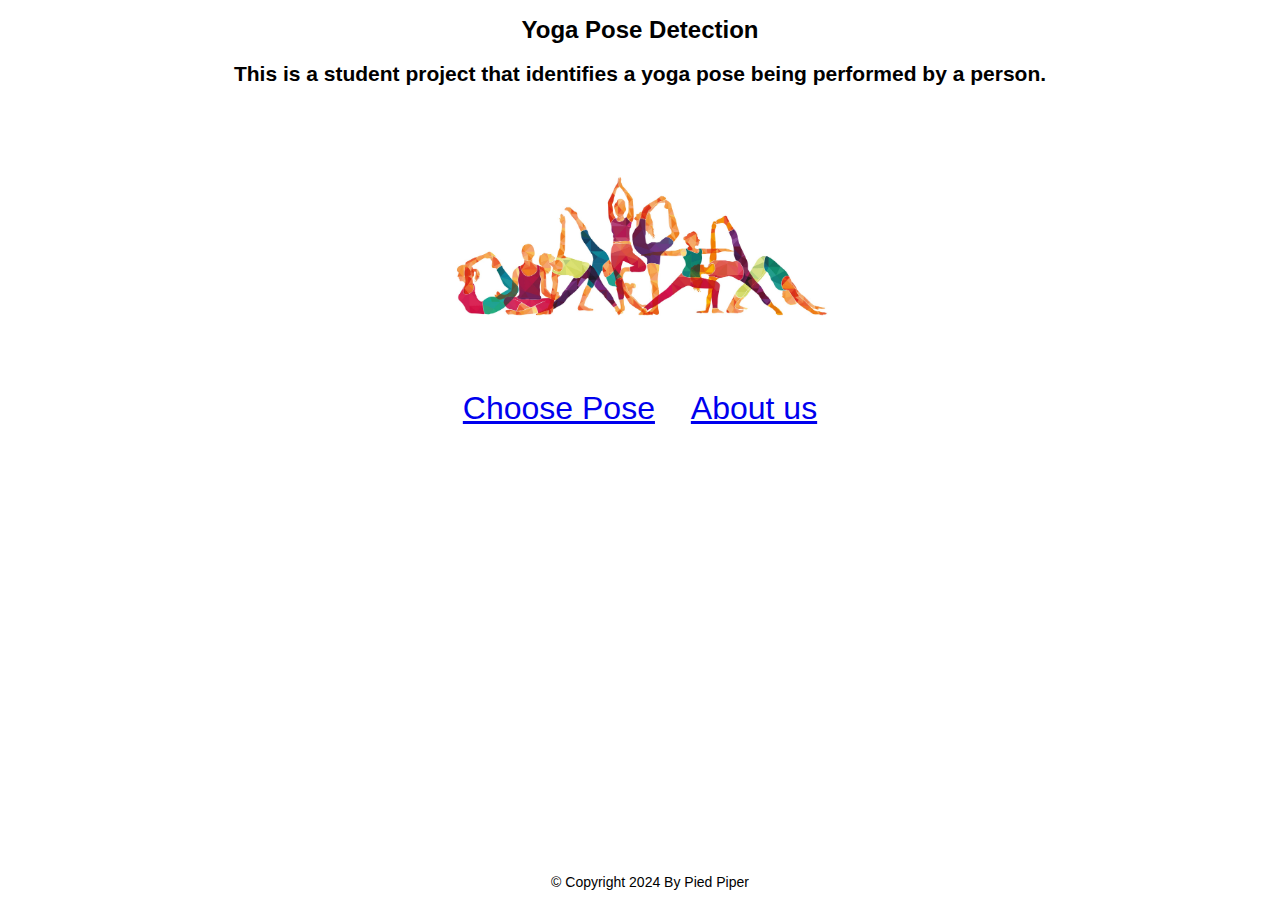
<file: index.html>
<!DOCTYPE html>
<html lang="en">
<head>
    <meta charset="UTF-8">
    <meta name="viewport" content="width=device-width, initial-scale=1.0">
    <title>AA06: Computer Vision Based AI For Human Pose Detection</title>
    <link rel="stylesheet" href="assets/style.css">
    <!<script async src="https://www.googletagmanager.com/gtag/js?id=UA-178448067-1">
    <!</script>
    <!<script>
      <!window.dataLayer = window.dataLayer || [];
      function gtag(){dataLayer.push(arguments);}
      gtag('js', new Date());
      gtag('config', 'UA-178448067-1');
    </script>
</head>
<body>
  <div class="top-container">
    <h1>Yoga Pose Detection</h1>
    <h2>This is a student project that identifies a yoga pose being performed by a person.</h2>
  </div>
  <div class="options-container">
    <img src="imgs/yoga-titlepage.jpeg" class="yoga-title" alt="yoga-title-page">
    <a href="pickPose.html" class="button">Choose Pose</a>
    <a href="about.html" class="button">About us</a>
    <!-- <a href="reports.html" class="button">Previous reports</a> -->

  </div>

</body>
<footer>&copy; Copyright 2024 By Pied Piper </footer>
</html>
</file>
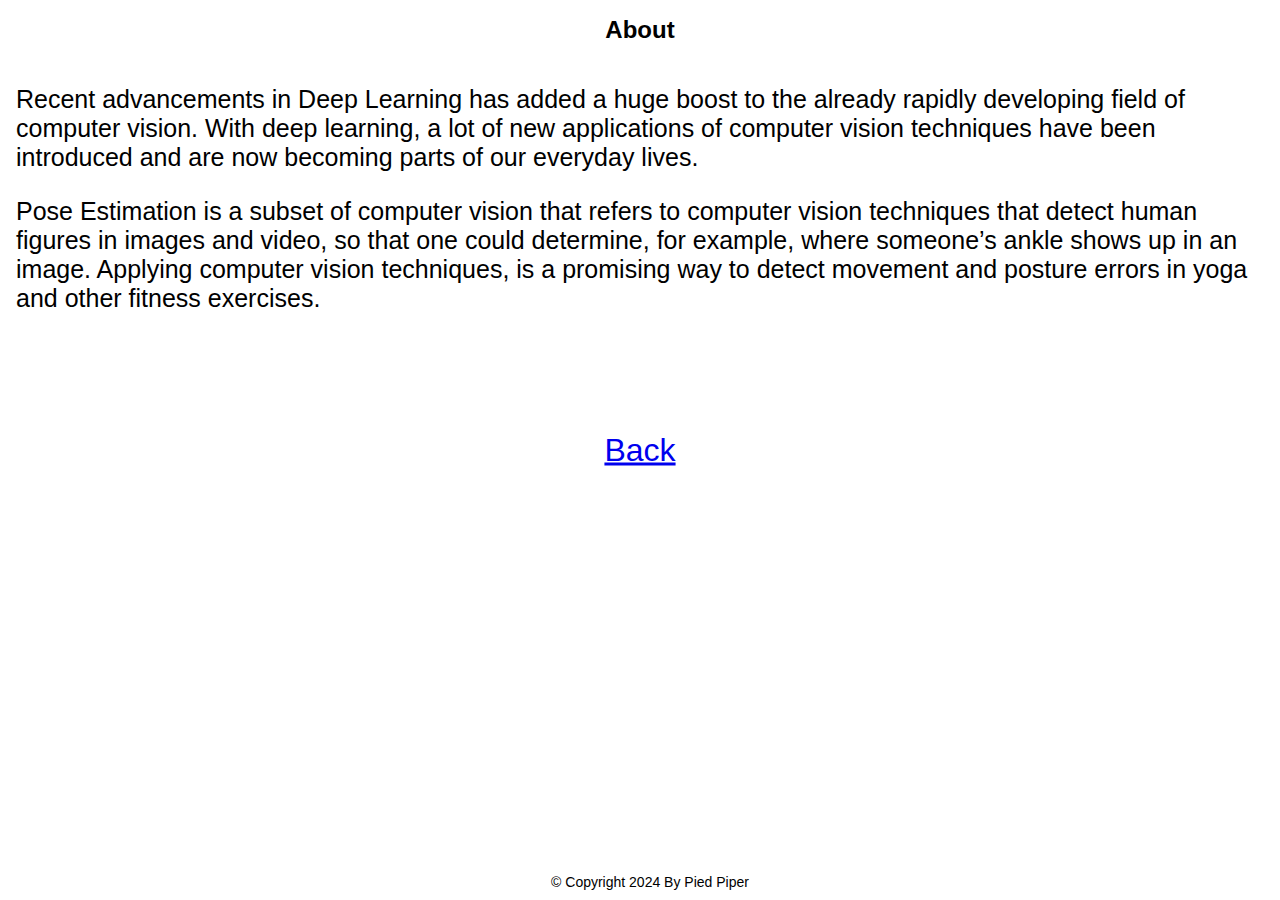
<file: about.html>
<!DOCTYPE html>
<html lang="en">
<head>
    <meta charset="UTF-8">
    <meta name="viewport" content="width=device-width, initial-scale=1.0">
    <title>About</title>
    <link rel="stylesheet" href="assets/style.css">
    <!<script async src="https://www.googletagmanager.com/gtag/js?id=UA-178448067-1">
    <!</script>
    <!<script>
      <!window.dataLayer = window.dataLayer || [];
      function gtag(){dataLayer.push(arguments);}
      gtag('js', new Date());
      gtag('config', 'UA-178448067-1');
    </script>
</head>
<body>
  <div class='top-container'>
    <h1>About</h1>
  </div>

  <div class='about-description'>
    <p style="text-align: left; font-size:25px">
      Recent advancements in Deep Learning has added a huge boost to the already rapidly
      developing field of computer vision. With deep learning, a lot of new applications of computer
      vision techniques have been introduced and are now becoming parts of our everyday lives.
    </p>
    <p style="text-align: left; font-size:25px">
      Pose Estimation is a subset of computer vision that refers to computer vision techniques that detect
      human figures in images and video, so that one could determine, for example, where someone’s
      ankle shows up in an image. Applying computer vision techniques, is a promising way to detect movement and posture
      errors in yoga and other fitness exercises.
    </p>
  </div>

  <div class="button-container">
    <a href="index.html" class="button" style="margin: 0;
  position: absolute;
  top: 50%;
  left: 50%;
  -ms-transform: translate(-50%, -50%);
  transform: translate(-50%, -50%);">Back</a>
  </div>

</body>
<footer>&copy; Copyright 2024 By Pied Piper </footer>
</html>
</file>
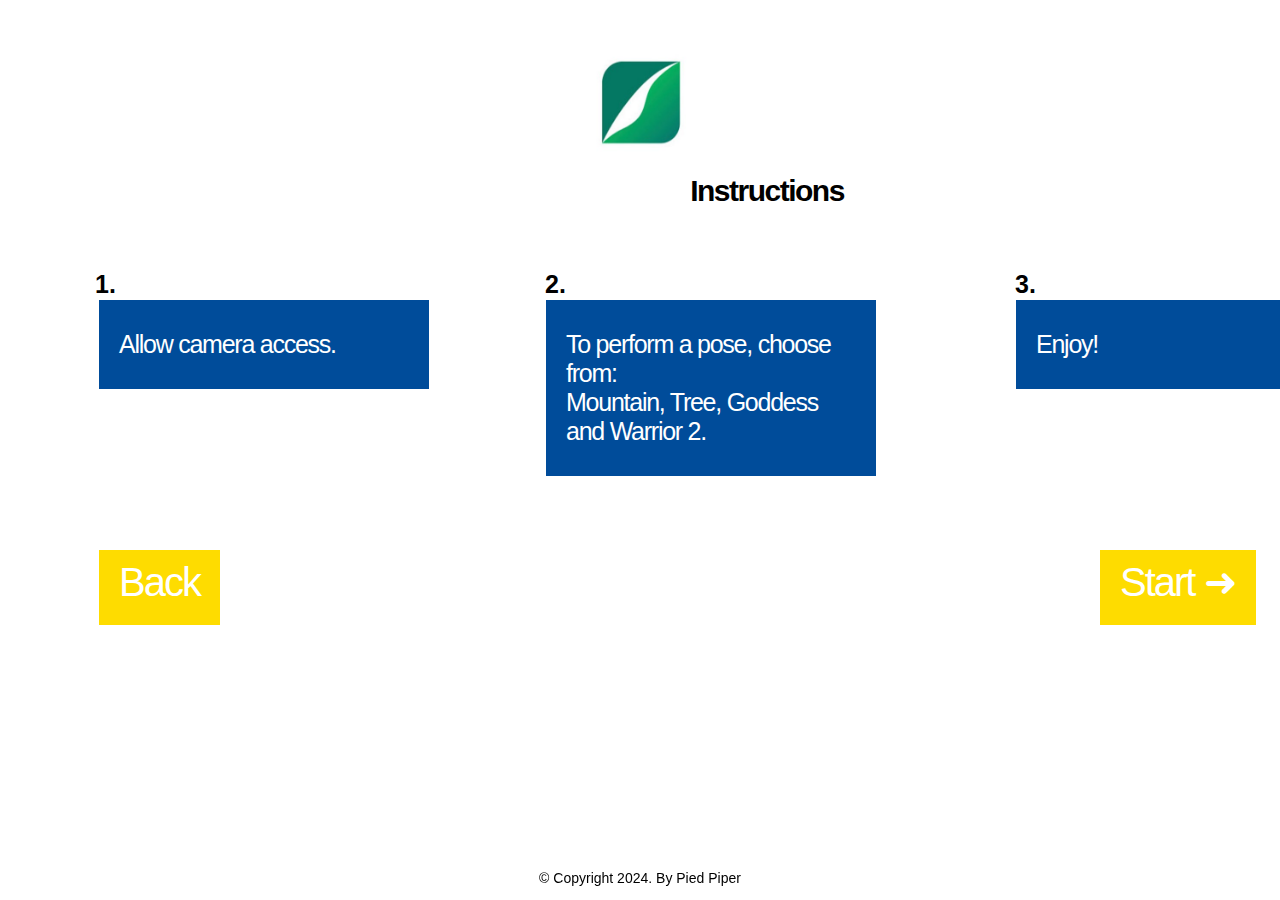
<file: instructionsLearn.html>
<!DOCTYPE html>
<html lang="en">
<head>
    <meta charset="UTF-8">
    <meta name="viewport" content="width=device-width, initial-scale=1.0">
    <!<link rel="icon" type="image/png" sizes="32x32" href="imgs/favicon-32x32.png">
    <!<link rel="icon" type="image/png" sizes="16x16" href="imgs/favicon-16x16.png">
    <title>Instructions</title>
    <link rel="stylesheet" href="style.css">
  <!  <script async src="https://www.googletagmanager.com/gtag/js?id=UA-178448067-1">
  <!</script>
    <!<script>
      <!window.dataLayer = window.dataLayer || [];
      function gtag(){dataLayer.push(arguments);}
      gtag('js', new Date());
      gtag('config', 'UA-178448067-1');
    </script>
</head>
<body>
  <!<img src="imgs/blob3.svg" style="position:absolute; width: 600px; height: 600px; left: -210px; top: -300px;">
  <center><img src="imgs/pied-piper-logo_1.jpg"; style="width: 100px; height: 105px;"></center>
  <center><h1 style="font-size: 30px; top:100px; left: 367px">Instructions</h1></center>


  <!<div><!<img src="imgs/blob.svg" style="position:absolute; width: 130px; height: 130px; top: 250px;"><!</div>
  <!<!<div><!img src="imgs/blob1.svg" style="position:absolute; width: 130px; height: 130px; top: 250px; left:500px">
  <!</div>
  <!<div><!<img src="imgs/blob2.svg" style="position:absolute; width: 130px; height: 130px; top: 250px; left:970px">
  <!</div>



  <div><h3 style="font-size: 25px; width: 60px; height: 60px; position:absolute; top: 245px;">1.</h3></div>
  <div><h3 style="font-size: 25px; width: 60px; height: 60px; position:absolute; top: 245px; left:500px">2.</h3></div>
  <div><h3 style="font-size: 25px; width: 60px; height: 60px; position:absolute; top: 245px; left:970px">3.</h3></div>


<div class="buttons">
  <div><p style="font-size: 25px; width: 290px; position:absolute; top: 300px; margin-color: #FFFFFF;">Allow camera access.</p></div>
  <div><p style="font-size: 25px; width: 290px; position:absolute; top: 300px; left:546px">To perform a pose, choose from: <br>Mountain, Tree, Goddess and Warrior 2.</p></div>
  <div><p style="font-size: 25px; width: 290px; position:absolute; top: 300px; left: 1016px">Enjoy!</p></div>
  <div><h3></h3></div>
</div>

<!img src="imgs/allow.png" style="position:absolute; top: 560px; left: 260px; height:90px"/>
<!img src="imgs/mountain.svg" style="position:absolute; top: 387px; left: 760px; height:250px"/>
<!img src="imgs/time.svg" style="position:absolute; top: 370px; left: 1290px; height:100px"/>

<div class="buttons">
<div><a href="index.html" style="width: 150px"><indexbutton style="font-size: 40px; top:550px; background: rgba(254, 220, 0, 1);">Back</indexbutton></a></div>
<div></div>
<div><a href="practice.html" style="width: 150px"><indexbutton style="font-size: 40px; left:1100px; top:550px;  background: rgba(254, 220, 0, 1);">Start &#x279c;</indexbutton></a></div>
<div></div>
</div>

</body>
<footer>&copy; Copyright 2024. By Pied Piper</footer>
</html>
</file>
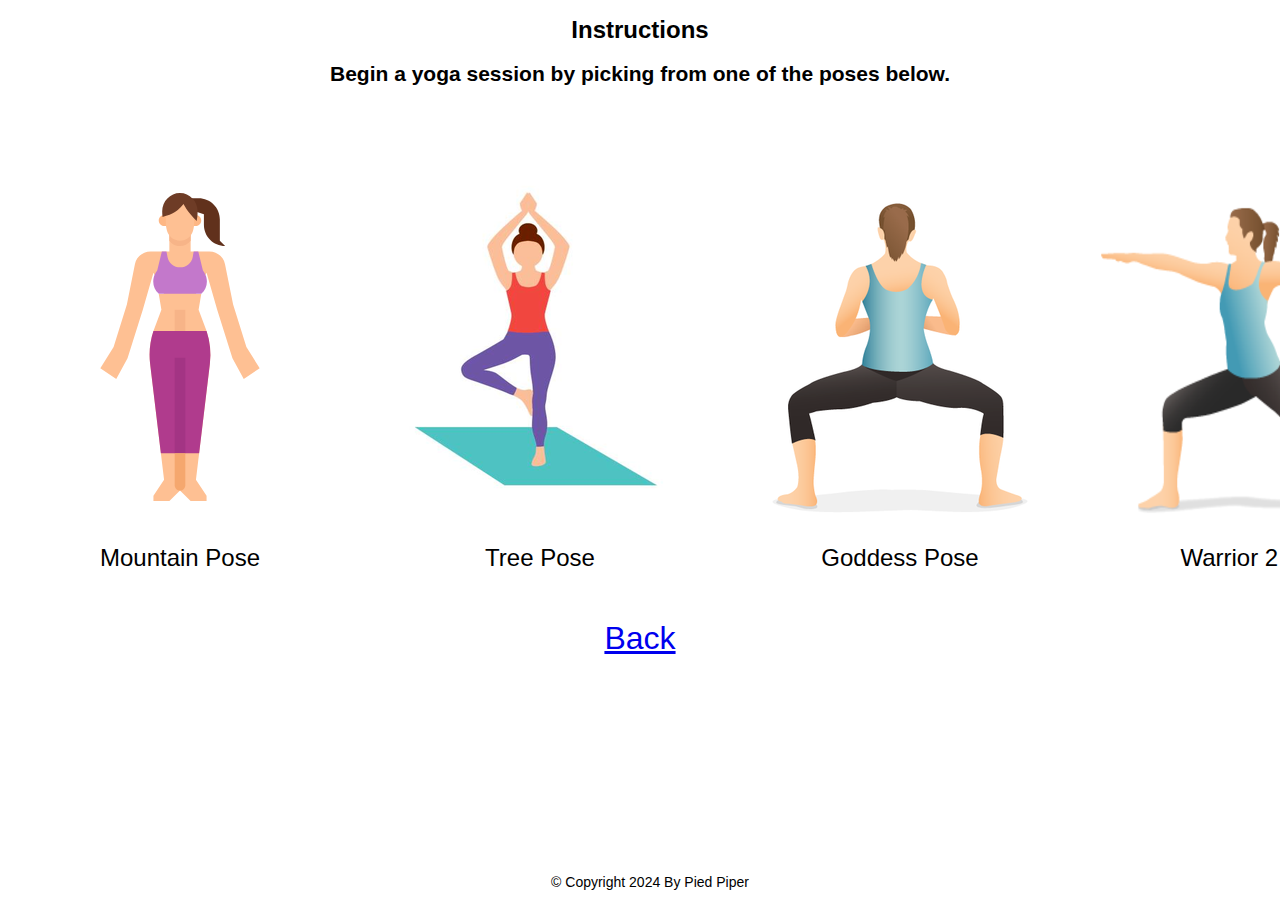
<file: pickPose.html>
<!DOCTYPE html>
<html lang="en">
<head>
    <meta charset="UTF-8">
    <meta name="viewport" content="width=device-width, initial-scale=1.0">
    <title>Instructions</title>
    <link rel="stylesheet" href="assets/style.css">
  <!  <script async src="https://www.googletagmanager.com/gtag/js?id=UA-178448067-1">
  <!</script>
    <!<script>
      <!window.dataLayer = window.dataLayer || [];
      function gtag(){dataLayer.push(arguments);}
      gtag('js', new Date());
      gtag('config', 'UA-178448067-1');
    </script>
 
</head>
<body>
  <div>
    <h1>Instructions</h1>
    <h2>Begin a yoga session by picking from one of the poses below.</h2>
  </div>

  <div class="row-poses">
    <div class="column-poses">
      <a href="practice.html" class="mountain-img" id="Mountain"><img src="imgs/mountain.svg"></a>
      <p class='pose-description'>Mountain Pose</p>
    </div>
    <div class="column-poses">
      <a href="practice.html" class="tree-img" id="Tree"><img src="imgs/tree.png"></a>
      <p class='pose-description'>Tree Pose</p>
    </div>
    <div class="column-poses">
      <a href="practice.html" class="goddess-img" id="Goddess"><img src="imgs/goddess.png"></a>
      <p class='pose-description'>Goddess Pose</p>
    </div>
    <div class="column-poses">
      <a href="practice.html" class="warrior2-img" id="Warrior-2"><img src="imgs/warrior2.png"></a>
      <p class='pose-description'>Warrior 2 Pose</p>
    </div>
  </div>

  <div class="buttons">
    <div><a href="index.html" class="button">Back</a></div>
  </div>

  

  <!-- scripts -->
  <script src="https://ajax.googleapis.com/ajax/libs/jquery/3.5.1/jquery.min.js"></script>
  <script src="index.js" charset="utf-8"></script>

</body>
<footer>&copy; Copyright 2024 By Pied Piper</footer>
</html>
</file>
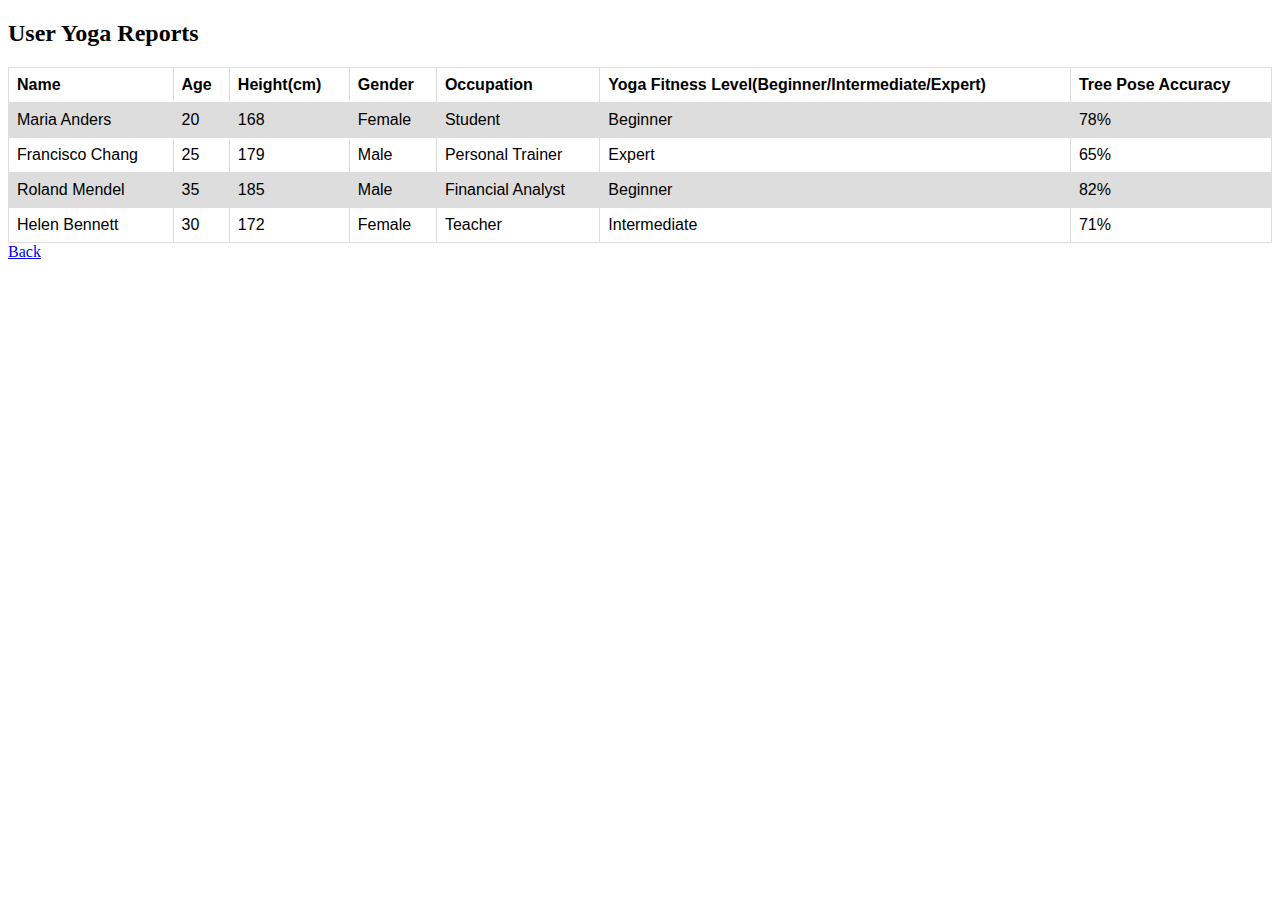
<file: reports.html>
<!DOCTYPE html>
<html>
<head>
<style>
table {
  font-family: arial, sans-serif;
  border-collapse: collapse;
  width: 100%;
}

td, th {
  border: 1px solid #dddddd;
  text-align: left;
  padding: 8px;
}

tr:nth-child(even) {
  background-color: #dddddd;
}
</style>
</head>
<body>

<h2>User Yoga Reports</h2>

<table>
  <tr>
    <th>Name</th>
    <th>Age</th>
    <th>Height(cm)</th>
    <th>Gender</th>
    <th>Occupation</th>
    <th>Yoga Fitness Level(Beginner/Intermediate/Expert)</th>
    <th>Tree Pose Accuracy</th>
  </tr>
  <tr>
    <td>Maria Anders</td>
    <td>20</td>
    <td>168 </td>
    <td>Female</td>
    <td>Student</td>
    <td>Beginner</td>
    <td>78%</td>
  </tr>
  <tr>
    <td>Francisco Chang</td>
    <td>25</td>
    <td>179 </td>
    <td>Male</td>
    <td>Personal Trainer</td>
    <td>Expert</td>
    <td>65%</td>
  </tr>
  <tr>
    <td>Roland Mendel</td>
    <td>35</td>
    <td>185 </td>
    <td>Male</td>
    <td>Financial Analyst</td>
    <td>Beginner</td>
    <td>82%</td>
  </tr>
  <tr>
    <td>Helen Bennett</td>
    <td>30</td>
    <td>172 </td>
    <td>Female</td>
    <td>Teacher</td>
    <td>Intermediate</td>
    <td>71%</td>
  </tr>
</table>

<div><a href="index.html" class="button">Back</a></div>


</body>
</html>
</file>
<file: assets/style.css>
canvas {
  display: block;
  text-align: center;
}

html {
  height: 100%;
}

body {
  margin: 0;
  background-color: #ce3635;
  text-align: center;
  background-color: #FFFFFF;
  font-family: Helvetica, sans-serif, sans-serif;
  font-size: 14px;
  overflow: scroll;
  min-height: 100%;
  display: flex;
  flex-direction: column;
}

h1 {
  text-align: center;
  font-size: 1.5rem;
}

h4 {
  font-size: 0.8rem;
}

footer {
  padding: 10px;
  width: 100%;
  margin-top: auto;
}

p {
  text-align: left;
  padding-left: 1rem;
  padding-right: 1rem;
}

p.feedback-description {
  text-align: center;
  font-size: large;
}

table {
  margin: auto;
}

th {
  padding: 10px;
}

td {
  padding: 10px;
}

.yoga-title {
  display: block;
  width: 30%;
  margin: auto;
}

.button {
  display: inline-block;
  font-size: 2rem;
  line-height: 65px;
  text-align: left;
  padding-left: 1rem;
  padding-right: 1rem;
}

.button-container {
  /* text-align: center; */
  align-self: flex-start;
}

.row-poses {
  display: flex;
  padding-top: 5%;
}

.column-poses {
  flex: 25%;
  padding: 10px;
  background-size: cover;
}

.pose-description {
  text-align: center;
  font-size: 1.5rem;
}

.grid-container {
  display: flex;
  width: 90%;
  flex-direction: column;
  padding: 20px;
}

.sketch-holder {
  margin: auto;
}

.trainer-model {
  padding-top: 20%;
  margin: auto;
}

.feedback {
  /* margin: auto; */
}

.homepage-btn {
  margin: auto;
}

.yoga-header {
  margin: auto;
}

.start-yoga {
  padding: 0;
  border: none;
  background: none;
}

.accuracy {
  margin: auto;
  text-align: center;
  font-size: 5rem;
}

.percent_accuracy {
  margin: auto;
  text-align: center;
  font-size: 2rem;
}

.saveAccuracy {
  margin: auto;
  text-align: center;
  font-size: 5rem;
}
</file>
<file: style.css>
canvas {
  display: block;
}

html, body {
  margin: 25px;
  /*background-color: #ce3635;*/
  background-color: #FFFFFF;
  font-family: Helvetica, sans-serif, sans-serif;
  font-size: 14px;
  overflow: hidden;
}

h1 {
  position: absolute;
  width: 800px;
  height: 100px;
  left: 70px;
  top: 0px;

  font-family: -apple-system, BlinkMacSystemFont, 'Segoe UI', Roboto, Oxygen, Ubuntu, Cantarell, 'Open Sans', 'Helvetica Neue', sans-serif;
  font-style: normal;
  font-weight: bold;
  font-size: 20px;
  line-height: 141px;
  /* identical to box height */

  letter-spacing: -0.05em;

  color: #000000;
}

h2{
  position: absolute;
  width: 800px;
  height: 76px;
  left: 99px;
  top: 135px;

  font-family: -apple-system, BlinkMacSystemFont, 'Segoe UI', Roboto, Oxygen, Ubuntu, Cantarell, 'Open Sans', 'Helvetica Neue', sans-serif;
  font-style: normal;
  font-weight: bold;
  font-size: 15px;
  line-height: 76px;
  letter-spacing: -0.05em;

  color: #000000;
}

h3{
  width: 60px;
  height: 60px;
  font-size: 45px;
  color: #000000;
  padding-left: 45px;
}

h4{
  position: absolute;
  width: 60px;
  height: 60px;
  top: 250px;
  left: 99px;
  color: #000000;
  padding-left: 45px;

  font-family: -apple-system, BlinkMacSystemFont, 'Segoe UI', Roboto, Oxygen, Ubuntu, Cantarell, 'Open Sans', 'Helvetica Neue', sans-serif;
  font-style: normal;
  font-weight: 500;
  font-size: 25px;
  line-height: 76px;
  letter-spacing: -0.05em;
}

p {
  font-size: 30px;
  font-weight: normal;
  font-family: -apple-system, BlinkMacSystemFont, 'Segoe UI', Roboto, Oxygen, Ubuntu, Cantarell, 'Open Sans', 'Helvetica Neue', sans-serif;
  text-align: justify;
  margin-top: 0px;
  margin-bottom: 100px;
  text-align: left;
  padding-left: 20px;
  padding-right: 20px;
  padding-top: 30px;
  padding-bottom: 30px;
  letter-spacing: -0.05em;
  left:99px;

  color: #FFFFFF;

  background: rgba(0, 76, 154, 1);
}

q {
  font-size: 30px;
  font-weight: normal;
  font-family: -apple-system, BlinkMacSystemFont, 'Segoe UI', Roboto, Oxygen, Ubuntu, Cantarell, 'Open Sans', 'Helvetica Neue', sans-serif;
  text-align: justify;
  margin-top: 0px;
  margin-bottom: 100px;
  text-align: left;
  padding-left: 20px;
  padding-right: 20px;
  padding-top: 30px;
  padding-bottom: 30px;
  letter-spacing: -0.05em;
  left:99px;

  color: #000000;

  background: rgba(87, 73, 174, 0.37);
}

a {
  color: black;
  text-decoration: none;
  display: inline-block;
}

footer {
  position: fixed;
  left: 0;
  bottom: 0;
  height: 30px;
  width: 100%;
  color: black;
  text-align: center;
}


indexbutton{
  position: absolute;
  font-family: -apple-system, BlinkMacSystemFont, 'Segoe UI', Roboto, Oxygen, Ubuntu, Cantarell, 'Open Sans', 'Helvetica Neue', sans-serif;
  font-style: normal;
  font-weight: 500;
  font-size: 50px;
  line-height: 65px;
  /* identical to box height */
  text-align: left;
  padding-left: 20px;
  padding-right: 20px;
  letter-spacing: -0.05em;
  height: 75px;
  left:99px;

  color: #FFFFFF;

  background: rgba(0, 76, 154, 1);

}

indexbutton:hover{
  border: 4px solid #FFFFFF;
  box-sizing: border-box;
}

.buttons {
  display: flex;
  justify-content: space-between;
}

.parent {
  width:730px;
  height:120px;
  position: absolute;
  top:170px;
  left:770px;
  text-align: center;
  align-content: center;
}

.child {
  position: absolute;
  left: 50%;
  /* bring your own prefixes */
  transform: translate(-50%, -90px);
}

.stars {
  visibility: hidden;
  left: 840px;
  bottom:0px;
  position:absolute;
  width: 188px;
  height: 210px;
  z-index: 0;
}

.stars.animated {
  visibility: visible;
  overflow: auto;
  left: 840px;
  position:absolute;
  bottom:0px;
  animation: fadein 1.5s ease;

}
/*
@keyframes fadein {
  0%   {bottom: -220px;}
  25%  {bottom: -100px;}
  50%  {bottom: 0px;}
  75%  {bottom: -100px;}
  100% {bottom: -220px;}
}*/
</file>
